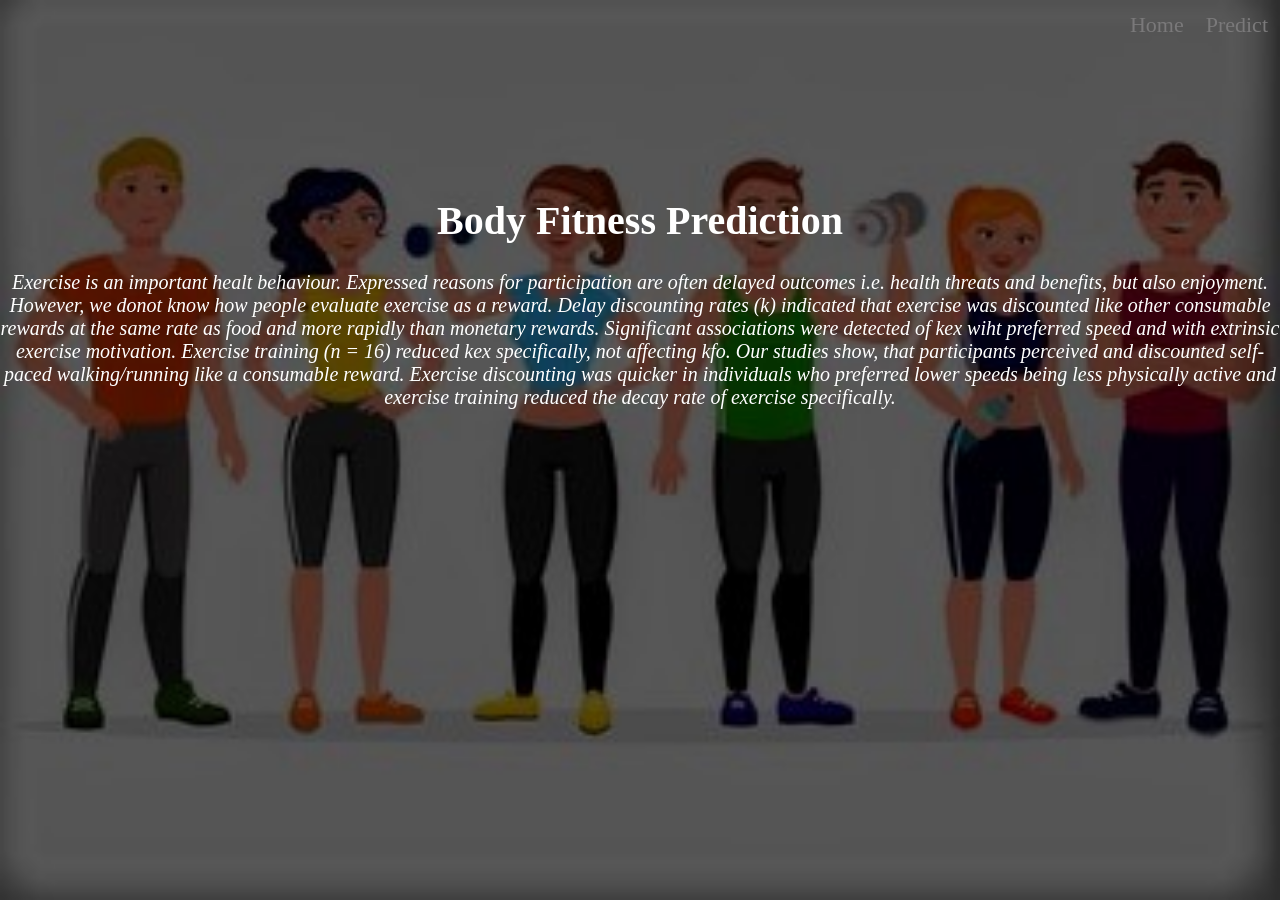
<file: Internship project/Flask/templates/index.html>
<html>
    <head>
        <title>
            Welcome user!
        </title>
        <link rel="stylesheet" href="../static/css/style1.css">
    </head>
    <body>
        <div class="wholebody">
            <img class="img" src="../static/images/bg.jpg" alt="BGImage"></img>
            <div class="options">
                <table cellpadding=10>
                    <tr>
                        <td><a href="http://localhost:5000/Home">Home</a></td>
                        <td><a href="http://localhost:5000/Prediction">Predict</a></td>
                    </tr>
            </table>
            </div>
            <div class="content">
                <h1>Body Fitness Prediction</h1>
                <p><i>
                    Exercise is an important healt behaviour. Expressed reasons for participation are often
                    delayed outcomes i.e. health threats and benefits, but also enjoyment. 
                    However, we donot know how people evaluate exercise as a reward. Delay discounting rates (k) 
                    indicated that exercise was discounted like other consumable rewards at the same rate as food
                    and more rapidly than monetary rewards. Significant associations were detected of kex wiht 
                    preferred speed and with extrinsic exercise motivation. Exercise training (n = 16) reduced kex 
                    specifically, not affecting kfo. Our studies show, that participants perceived and discounted self-paced 
                    walking/running like a consumable reward. Exercise discounting was quicker in individuals who preferred 
                    lower speeds being less physically active and exercise training reduced the decay rate of exercise 
                    specifically.
                </i></p>
            </div>
        </div>
    </body>
</html>
</file>
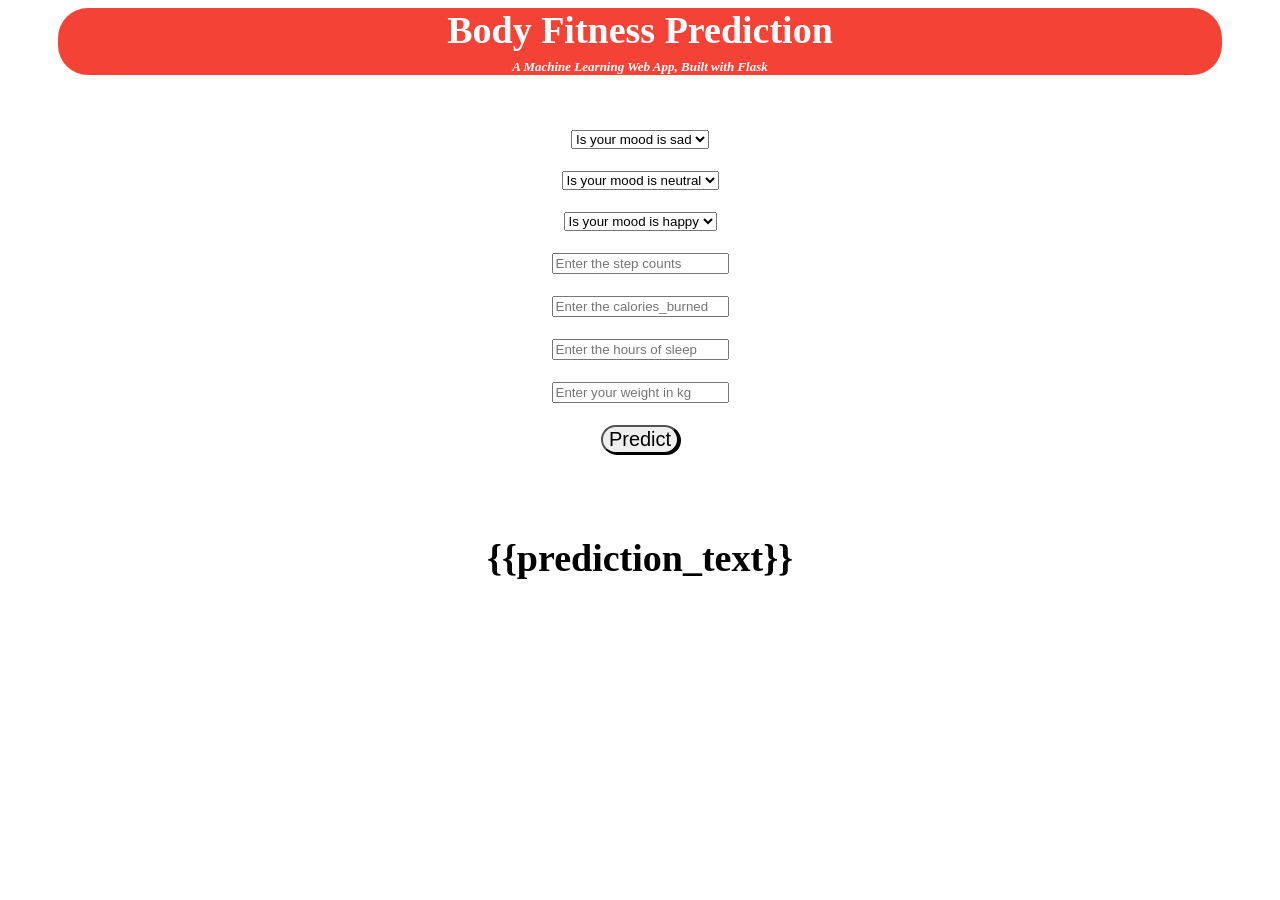
<file: Internship project/Flask/templates/web.html>
<html>
    <head>
        <title>
            Predicting from values
        </title>
        <link rel="stylesheet" href="../static/css/style2.css"></link>
    </head>
    <body>
        <div class="head">
            <h1>Body Fitness Prediction</h1>
            <h3><i>A Machine Learning Web App, Built with Flask</i></h3>
        </div><br/><br/>
        <center>
            <form action="http://localhost:5000/predict" method="POST" onsubmit="return validate()">
                <table cellpadding=10>
                <tr><td><select name="sad" id="s">
                    <option value=-1 selected>Is your mood is sad</option>
                    <option value=100>Yes</option>
                    <option value=0>No</option>
                </select></td></tr>
                <tr><td><select name="neutral" id="n">
                    <option value=-1 selected>Is your mood is neutral</option>
                    <option value=200>Yes</option>
                    <option value=0>No</option>
                </select></td></tr>
                <tr><td><select name="happy" id="h">
                    <option value=-1 selected>Is your mood is happy</option>
                    <option value=300>Yes</option>
                    <option value=0>No</option>
                </select></td></tr>
                <tr><td><input type="number" name="step_counts" placeholder="Enter the step counts" required /></td></tr>
                <tr><td><input type="number" name="calories_burned" placeholder="Enter the calories_burned" required /></td></tr>
                <tr><td><input type="number" name="hrs_of_sleep" placeholder="Enter the hours of sleep" required /></td></tr>
                <tr><td><input type="number" name="weight_kg" placeholder="Enter your weight in kg" required /></td></tr>
                <tr><td> <input class="btn" type="submit" value="Predict" /></td></tr>
                </table>
            </form><br/><br/><br/>
            <h1>{{prediction_text}}</h1>
        </center>

        <script>
            function validate() {
                var s,n,h;
                s=parseInt(document.getElementById("s").value);
                n=parseInt(document.getElementById("n").value);
                h=parseInt(document.getElementById("h").value);
                if(s==-1) {
                    alert("Please select whether your mood is sad or not")
                    return false;
                }
                if(n==-1) {
                    alert("Please select whether your mood is neutral or not")
                    return false;
                }
                if(h==-1) {
                    alert("Please select whether your mood is happy or not")
                    return false;
                }
                if((s>0 && n>0) || (s>0 && h>0) || (n>0 && h>0)) {
                    alert("Please select the mood properly.\nYou cannot have more than one mood at a time");
                    return false;
                }
            }
        </script>

    </body>
</html>
</file>
<file: Internship project/Flask/static/css/style1.css>
body,html{
    margin:0;
}

.wholebody{
    position: relative;
    color: white;
}

.img{
    width:100%;
    height:100%;
}

.options{
    position:absolute;
    top:0;
    right:0;
}

a{
    text-decoration: none;
    color:rgb(122, 121, 122);
    font-size:22px;
}

.content{
    position: absolute;
    text-align: center;
    top:170px;
}

h1{
    font-size:40px;
}

p{
    font-size:20px;
}
</file>
<file: Internship project/Flask/static/css/style2.css>
.head{
    text-align: center;
    color:white;
    margin-left: 50px;
    margin-right: 50px;
    border-radius:30px;
    background-color: #f44336;
}

h1{
    font-family: cursive;
    font-size: 38px;
    margin:0;
}

h3{
    font-size:13px;
    margin:7;
}

table{
    text-align:center;
}

.btn{
    font-size: 20px;
    cursor:pointer;
    border-radius: 15px;
    box-shadow: 2px 1px black;
}
</file>
